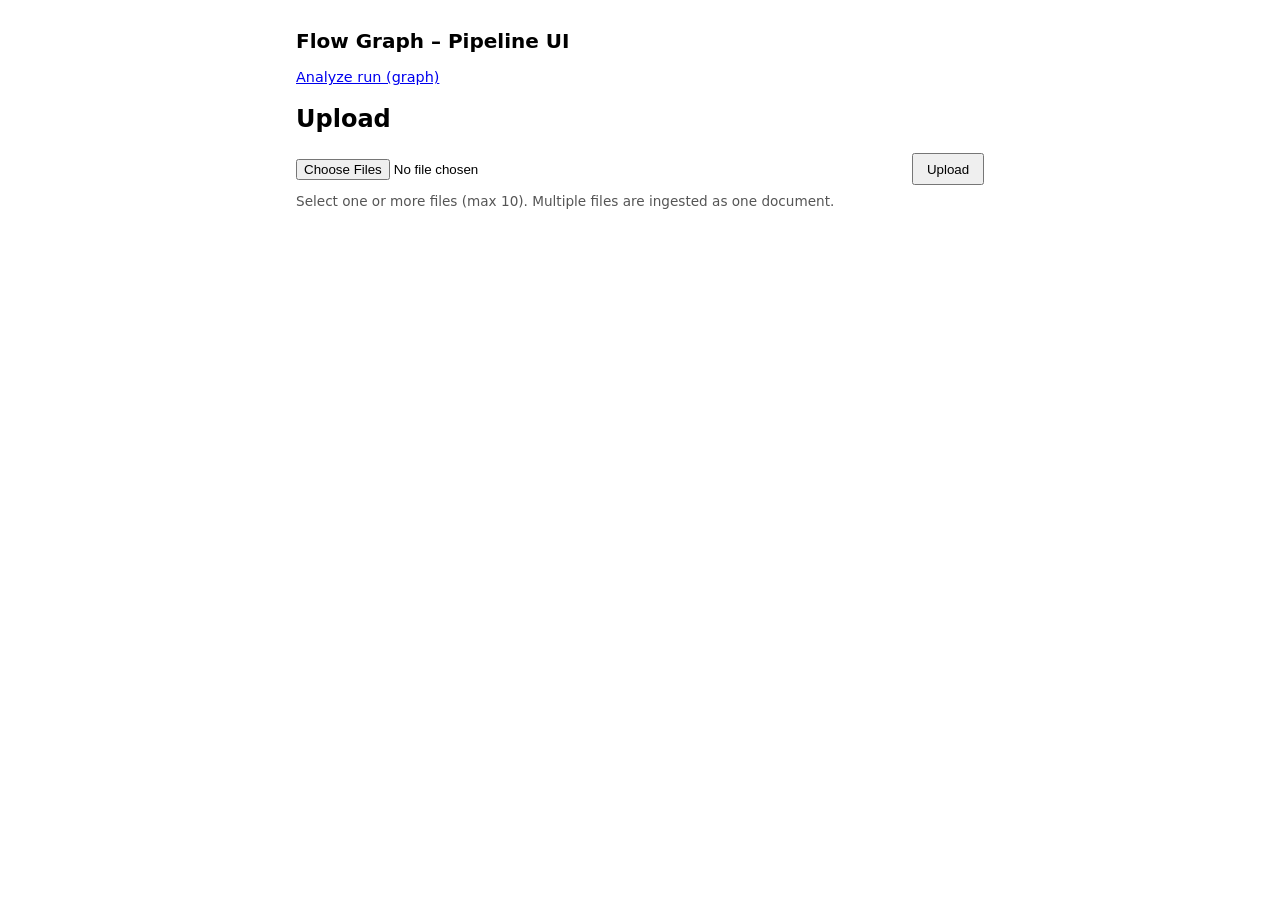
<file: app/static/index.html>
<!DOCTYPE html>
<html lang="en">
<head>
  <meta charset="UTF-8" />
  <meta name="viewport" content="width=device-width, initial-scale=1" />
  <title>Flow Graph – Pipeline UI</title>
  <style>
    * { box-sizing: border-box; }
    body { font-family: system-ui, sans-serif; max-width: 720px; margin: 0 auto; padding: 1rem; }
    h1 { font-size: 1.25rem; margin-bottom: 1rem; }
    section { margin-bottom: 1.5rem; }
    .upload-row { display: flex; gap: 0.5rem; align-items: center; flex-wrap: wrap; margin-bottom: 0.5rem; }
    input[type="file"] { flex: 1; min-width: 160px; }
    button { padding: 0.4rem 0.8rem; cursor: pointer; }
    button:disabled { opacity: 0.6; cursor: not-allowed; }
    .doc-list { list-style: none; padding: 0; margin: 0; }
    .doc-item { border: 1px solid #ccc; border-radius: 6px; padding: 0.75rem; margin-bottom: 0.5rem; }
    .doc-item .meta { font-size: 0.9rem; color: #555; margin-bottom: 0.5rem; }
    .doc-item button.run-btn { margin-right: 0.5rem; }
    .run-section { border: 1px solid #ddd; border-radius: 6px; padding: 1rem; margin-top: 0.5rem; }
    .run-section h3 { margin: 0 0 0.5rem 0; font-size: 1rem; }
    .status { font-weight: 500; }
    .status.running { color: #0066cc; }
    .status.succeeded { color: #0a0; }
    .status.failed { color: #c00; }
    .status.queued { color: #666; }
    .error-msg { color: #c00; font-size: 0.9rem; margin-top: 0.25rem; }
    .spinner { display: inline-block; width: 14px; height: 14px; border: 2px solid #ccc; border-top-color: #0066cc; border-radius: 50%; animation: spin 0.7s linear infinite; vertical-align: middle; margin-right: 0.35rem; }
    @keyframes spin { to { transform: rotate(360deg); } }
    .events-toggle { font-size: 0.9rem; margin: 0.5rem 0; cursor: pointer; }
    .events-list { font-size: 0.85rem; max-height: 200px; overflow-y: auto; margin-top: 0.25rem; }
    .events-list table { width: 100%; border-collapse: collapse; }
    .events-list th, .events-list td { text-align: left; padding: 0.25rem 0.5rem; border-bottom: 1px solid #eee; }
    .actions-list { margin-top: 0.5rem; }
    .actions-list table { width: 100%; border-collapse: collapse; }
    .actions-list th, .actions-list td { text-align: left; padding: 0.35rem 0.5rem; border-bottom: 1px solid #eee; }
    .message { padding: 0.5rem; border-radius: 4px; margin-bottom: 0.5rem; }
    .message.error { background: #fee; color: #c00; }
    .message.success { background: #efe; color: #0a0; }
  </style>
</head>
<body>
  <h1>Flow Graph – Pipeline UI</h1>
  <p style="font-size: 0.9rem; margin-bottom: 1rem;"><a href="/ui/run-graph.html">Analyze run (graph)</a></p>

  <section>
    <h2>Upload</h2>
    <div class="upload-row">
      <input type="file" id="fileInput" accept=".pdf,.doc,.docx,.txt,.md" multiple />
      <button type="button" id="uploadBtn">Upload</button>
    </div>
    <p style="font-size: 0.85rem; color: #555; margin-top: 0.25rem;">Select one or more files (max 10). Multiple files are ingested as one document.</p>
    <div id="uploadMessage"></div>
    <ul class="doc-list" id="docList"></ul>
  </section>

  <section id="runSection" style="display: none;">
    <h2>Run</h2>
    <div class="run-section">
      <h3>Run: <span id="runId"></span> <a id="runGraphLink" href="#" style="font-size: 0.85rem; font-weight: normal;">View run graph</a></h3>
      <p class="status" id="runStatus"></p>
      <p class="error-msg" id="runError"></p>
      <p id="currentStep"></p>
      <details class="events-toggle">
        <summary>Events</summary>
        <div class="events-list" id="eventsList"></div>
      </details>
      <div class="actions-list">
        <strong>Actions</strong>
        <div id="actionsList"></div>
      </div>
    </div>
  </section>

  <script>
    const fileInput = document.getElementById('fileInput');
    const uploadBtn = document.getElementById('uploadBtn');
    const uploadMessage = document.getElementById('uploadMessage');
    const docList = document.getElementById('docList');
    const runSection = document.getElementById('runSection');
    const runIdEl = document.getElementById('runId');
    const runGraphLink = document.getElementById('runGraphLink');
    const runStatusEl = document.getElementById('runStatus');
    const runErrorEl = document.getElementById('runError');
    const currentStepEl = document.getElementById('currentStep');
    const eventsListEl = document.getElementById('eventsList');
    const actionsListEl = document.getElementById('actionsList');

    const TERMINAL_STATUSES = ['succeeded', 'failed', 'partial_success', 'cancelled', 'unknown'];
    const POLL_INTERVAL_MS = 1500;

    function showMessage(el, text, type) {
      el.textContent = text;
      el.className = 'message ' + (type || '');
      el.style.display = text ? 'block' : 'none';
    }

    function addDocument(id, filename, sizeBytes) {
      const li = document.createElement('li');
      li.className = 'doc-item';
      li.dataset.documentId = id;
      li.innerHTML = '<div class="meta">' + escapeHtml(filename) + ' &middot; ' + id + ' &middot; ' + sizeBytes + ' bytes</div>' +
        '<button type="button" class="run-btn">Run</button>';
      li.querySelector('.run-btn').addEventListener('click', () => startRun(id, li));
      docList.appendChild(li);
    }

    function escapeHtml(s) {
      const div = document.createElement('div');
      div.textContent = s;
      return div.innerHTML;
    }

    const MAX_MULTI_FILES = 10;

    async function upload() {
      const fileList = fileInput.files;
      if (!fileList || fileList.length === 0) {
        showMessage(uploadMessage, 'Choose one or more files first.', 'error');
        return;
      }
      if (fileList.length > MAX_MULTI_FILES) {
        showMessage(uploadMessage, 'Maximum ' + MAX_MULTI_FILES + ' files per upload.', 'error');
        return;
      }
      uploadBtn.disabled = true;
      showMessage(uploadMessage, '');
      try {
        const form = new FormData();
        const isMulti = fileList.length > 1;
        if (isMulti) {
          for (let i = 0; i < fileList.length; i++) {
            form.append('files', fileList[i]);
          }
        } else {
          form.append('file', fileList[0]);
        }
        const url = isMulti ? '/documents/multi' : '/documents';
        const r = await fetch(url, { method: 'POST', body: form });
        const data = await r.json().catch(() => ({}));
        if (!r.ok) {
          showMessage(uploadMessage, data.detail || 'Upload failed.', 'error');
          return;
        }
        const label = isMulti ? fileList.length + ' files as one document' : data.original_filename;
        showMessage(uploadMessage, 'Uploaded: ' + label, 'success');
        addDocument(data.id, data.original_filename, data.size_bytes);
        fileInput.value = '';
      } catch (e) {
        showMessage(uploadMessage, 'Network error: ' + e.message, 'error');
      } finally {
        uploadBtn.disabled = false;
      }
    }

    async function startRun(documentId, docItem) {
      const runBtn = docItem.querySelector('.run-btn');
      runBtn.disabled = true;
      runSection.style.display = 'block';
      runIdEl.textContent = '…';
      runStatusEl.textContent = '';
      runStatusEl.className = 'status';
      runErrorEl.textContent = '';
      currentStepEl.textContent = '';
      eventsListEl.innerHTML = '';
      actionsListEl.innerHTML = '';

      try {
        const r = await fetch('/documents/' + encodeURIComponent(documentId) + '/runs', { method: 'POST' });
        const data = await r.json().catch(() => ({}));
        if (!r.ok) {
          runStatusEl.textContent = 'Failed to create run';
          runStatusEl.className = 'status failed';
          runErrorEl.textContent = data.detail || r.statusText;
          runBtn.disabled = false;
          return;
        }
        const runId = data.id;
        runIdEl.textContent = runId;
        runGraphLink.href = '/ui/run-graph.html?run_id=' + encodeURIComponent(runId);
        runStatusEl.innerHTML = '<span class="spinner"></span> Running…';
        runStatusEl.className = 'status running';
        await pollRun(runId);
      } catch (e) {
        runStatusEl.textContent = 'Error';
        runStatusEl.className = 'status failed';
        runErrorEl.textContent = e.message;
        runBtn.disabled = false;
      }
    }

    async function pollRun(runId) {
      const runBtn = document.querySelector('.doc-item[data-document-id] .run-btn');
      let status = '';
      for (;;) {
        const r = await fetch('/runs/' + encodeURIComponent(runId));
        const data = await r.json().catch(() => ({}));
        if (!r.ok) {
          runStatusEl.textContent = 'Failed to fetch status';
          runStatusEl.className = 'status failed';
          runErrorEl.textContent = data.detail || r.statusText;
          if (runBtn) runBtn.disabled = false;
          return;
        }
        status = (data.status || '').toLowerCase();
        runStatusEl.textContent = status;
        runStatusEl.className = 'status ' + status;
        runStatusEl.innerHTML = status === 'running' || status === 'queued' ? '<span class="spinner"></span> ' + status : status;
        if (data.error_message) runErrorEl.textContent = data.error_message;
        if (data.current_step) currentStepEl.textContent = 'Step: ' + data.current_step;

        if (TERMINAL_STATUSES.includes(status)) {
          const [eventsRes, actionsRes] = await Promise.all([
            fetch('/runs/' + encodeURIComponent(runId) + '/events'),
            fetch('/runs/' + encodeURIComponent(runId) + '/actions')
          ]);
          const eventsData = await eventsRes.json().catch(() => ({ items: [] }));
          const actionsData = await actionsRes.json().catch(() => ({ items: [] }));
          renderEvents(eventsData.items || []);
          renderActions(actionsData.items || []);
          if (runBtn) runBtn.disabled = false;
          return;
        }
        await new Promise(ok => setTimeout(ok, POLL_INTERVAL_MS));
      }
    }

    function renderEvents(items) {
      if (items.length === 0) {
        eventsListEl.innerHTML = '<p>No events.</p>';
        return;
      }
      let table = '<table><thead><tr><th>Step</th><th>Type</th><th>Time</th></tr></thead><tbody>';
      items.forEach(ev => {
        const time = ev.created_at ? new Date(ev.created_at).toLocaleString() : '—';
        table += '<tr><td>' + escapeHtml(ev.step || '') + '</td><td>' + escapeHtml(ev.event_type || '') + '</td><td>' + escapeHtml(time) + '</td></tr>';
      });
      table += '</tbody></table>';
      eventsListEl.innerHTML = table;
    }

    function renderActions(items) {
      if (items.length === 0) {
        actionsListEl.innerHTML = '<p>No actions.</p>';
        return;
      }
      let table = '<table><thead><tr><th>Label</th><th>Canonical</th><th>Confidence</th></tr></thead><tbody>';
      items.forEach(a => {
        const conf = a.confidence != null ? String(a.confidence) : '—';
        table += '<tr><td>' + escapeHtml(a.action_label || '') + '</td><td>' + escapeHtml(a.action_canonical || '') + '</td><td>' + escapeHtml(conf) + '</td></tr>';
      });
      table += '</tbody></table>';
      actionsListEl.innerHTML = table;
    }

    uploadBtn.addEventListener('click', upload);
  </script>
</body>
</html>
</file>
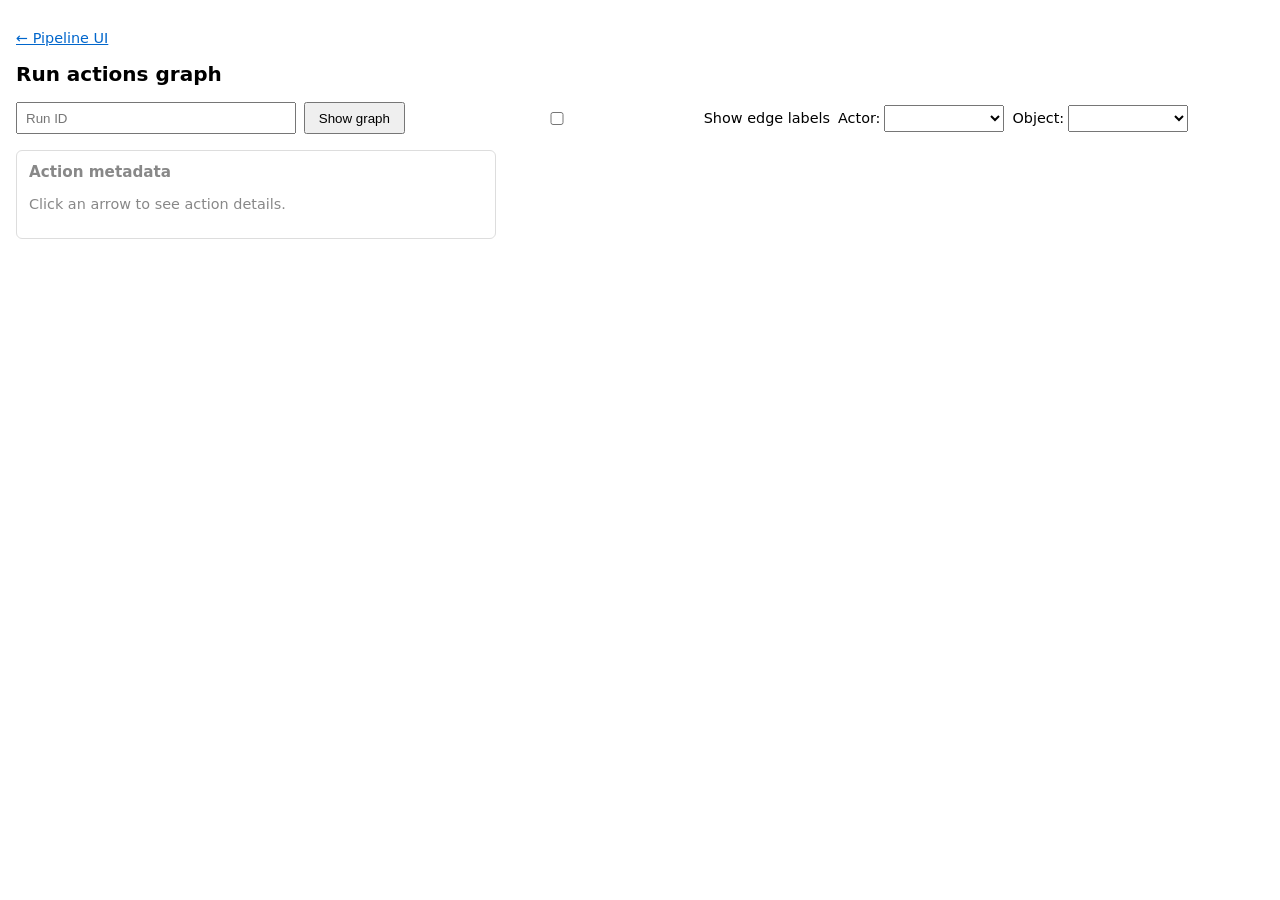
<file: app/static/run-graph.html>
<!DOCTYPE html>
<html lang="en">
<head>
  <meta charset="UTF-8" />
  <meta name="viewport" content="width=device-width, initial-scale=1" />
  <title>Flow Graph – Run actions graph</title>
  <style>
    * { box-sizing: border-box; }
    body { font-family: system-ui, sans-serif; margin: 0; padding: 1rem; }
    h1 { font-size: 1.25rem; margin-bottom: 1rem; }
    .toolbar { display: flex; gap: 0.5rem; align-items: center; flex-wrap: wrap; margin-bottom: 1rem; }
    .toolbar input { width: 280px; padding: 0.4rem 0.5rem; }
    .toolbar button { padding: 0.4rem 0.8rem; cursor: pointer; }
    .toolbar button:disabled { opacity: 0.6; cursor: not-allowed; }
    .toolbar-option { display: inline-flex; align-items: center; gap: 0.25rem; font-size: 0.9rem; }
    .toolbar-option select { padding: 0.25rem 0.5rem; min-width: 120px; }
    .message { padding: 0.5rem; border-radius: 4px; margin-bottom: 0.5rem; }
    .message.error { background: #fee; color: #c00; }
    .message.hidden { display: none; }
    .graph-wrap { overflow: auto; border: 1px solid #ccc; border-radius: 6px; background: #fafafa; margin-bottom: 1rem; }
    .graph-wrap svg { display: block; }
    .graph-wrap .node-actor { fill: #e3f2fd; stroke: #1976d2; }
    .graph-wrap .node-object { fill: #f3e5f5; stroke: #7b1fa2; }
    .graph-wrap .edge-line { stroke: #555; stroke-width: 1.5; fill: none; }
    .graph-wrap .edge-line:hover { stroke: #0066cc; }
    .graph-wrap .edge-hit { fill: none; stroke: transparent; stroke-width: 12; cursor: pointer; }
    .graph-wrap .edge-label { font-size: 11px; fill: #333; pointer-events: none; }
    .meta-panel { border: 1px solid #ddd; border-radius: 6px; padding: 0.75rem; background: #fff; font-size: 0.9rem; max-width: 480px; }
    .meta-panel h3 { margin: 0 0 0.5rem 0; font-size: 0.95rem; }
    .meta-panel dl { margin: 0; }
    .meta-panel dt { font-weight: 600; color: #555; margin-top: 0.35rem; }
    .meta-panel dd { margin: 0.1rem 0 0 0; }
    .meta-panel.empty { color: #888; }
    .back-link { font-size: 0.9rem; margin-bottom: 1rem; }
    .back-link a { color: #0066cc; }
  </style>
</head>
<body>
  <p class="back-link"><a href="/ui/">← Pipeline UI</a></p>
  <h1>Run actions graph</h1>

  <div class="toolbar">
    <input type="text" id="runIdInput" placeholder="Run ID" />
    <button type="button" id="showBtn">Show graph</button>
    <label class="toolbar-option"><input type="checkbox" id="showEdgeLabels" /> Show edge labels</label>
    <label class="toolbar-option">Actor: <select id="filterActor"></select></label>
    <label class="toolbar-option">Object: <select id="filterObject"></select></label>
  </div>
  <div id="message" class="message hidden"></div>
  <div id="graphWrap" class="graph-wrap" style="display: none;"></div>
  <div id="metaPanel" class="meta-panel empty">
    <h3>Action metadata</h3>
    <p>Click an arrow to see action details.</p>
  </div>

  <script>
    (function () {
      const RUN_ID_KEY = 'flow_graph_run_id';
      const EMPTY_LABEL = '\u2014';

      const runIdInput = document.getElementById('runIdInput');
      const showBtn = document.getElementById('showBtn');
      const showEdgeLabelsEl = document.getElementById('showEdgeLabels');
      const filterActorEl = document.getElementById('filterActor');
      const filterObjectEl = document.getElementById('filterObject');
      const messageEl = document.getElementById('message');
      const graphWrap = document.getElementById('graphWrap');
      const metaPanel = document.getElementById('metaPanel');

      let currentActions = [];

      function showMessage(text, type) {
        messageEl.textContent = text;
        messageEl.className = 'message ' + (type || '');
        messageEl.classList.remove('hidden');
      }
      function hideMessage() {
        messageEl.classList.add('hidden');
      }

      function normKey(v) {
        if (v == null || String(v).trim() === '') return EMPTY_LABEL;
        return String(v).trim();
      }

      function applyRunIdFromQuery() {
        const params = new URLSearchParams(window.location.search);
        const runId = params.get('run_id');
        if (runId) {
          runIdInput.value = runId;
          try { localStorage.setItem(RUN_ID_KEY, runId); } catch (_) {}
        } else {
          try {
            const saved = localStorage.getItem(RUN_ID_KEY);
            if (saved) runIdInput.value = saved;
          } catch (_) {}
        }
      }
      applyRunIdFromQuery();

      function renderMetadata(action) {
        if (!action) {
          metaPanel.innerHTML = '<h3>Action metadata</h3><p>Click an arrow to see action details.</p>';
          metaPanel.classList.add('empty');
          return;
        }
        metaPanel.classList.remove('empty');
        const conf = action.confidence != null ? String(action.confidence) : '—';
        const actor = action.primary_actor_key != null && action.primary_actor_key !== '' ? escapeHtml(action.primary_actor_key) : '—';
        const obj = action.primary_object_key != null && action.primary_object_key !== '' ? escapeHtml(action.primary_object_key) : '—';
        const inState = action.input_state_key != null && action.input_state_key !== '' ? escapeHtml(action.input_state_key) : '—';
        const outState = action.output_state_key != null && action.output_state_key !== '' ? escapeHtml(action.output_state_key) : '—';
        metaPanel.innerHTML =
          '<h3>Action metadata</h3>' +
          '<dl>' +
          '<dt>Label</dt><dd>' + escapeHtml(action.action_label) + '</dd>' +
          '<dt>Canonical</dt><dd>' + escapeHtml(action.action_canonical) + '</dd>' +
          '<dt>Actor</dt><dd>' + actor + '</dd>' +
          '<dt>Object</dt><dd>' + obj + '</dd>' +
          '<dt>Confidence</dt><dd>' + escapeHtml(conf) + '</dd>' +
          '<dt>Input state</dt><dd>' + inState + '</dd>' +
          '<dt>Output state</dt><dd>' + outState + '</dd>' +
          '<dt>ID</dt><dd>' + escapeHtml(action.id) + '</dd>' +
          '</dl>';
      }

      function escapeHtml(s) {
        const div = document.createElement('div');
        div.textContent = s;
        return div.innerHTML;
      }

      const ROW_HEIGHT = 38;
      const NODE_WIDTH = 140;
      const NODE_HEIGHT = 24;
      const LEFT_X = 24;
      const RIGHT_X = 340;
      const SVG_PAD = 40;
      const LABEL_OFFSET = -4;
      const MULTI_EDGE_OFFSET = 7;

      function getFilteredActions() {
        const actorVal = filterActorEl.value;
        const objectVal = filterObjectEl.value;
        return currentActions.filter(function (a) {
          const ak = normKey(a.primary_actor_key);
          const ok = normKey(a.primary_object_key);
          if (actorVal !== '' && ak !== actorVal) return false;
          if (objectVal !== '' && ok !== objectVal) return false;
          return true;
        });
      }

      function renderGraph(items, showEdgeLabels) {
        const actors = [];
        const objects = [];
        const actorSet = new Set();
        const objectSet = new Set();
        items.forEach(function (a) {
          const ak = normKey(a.primary_actor_key);
          const ok = normKey(a.primary_object_key);
          if (!actorSet.has(ak)) { actorSet.add(ak); actors.push(ak); }
          if (!objectSet.has(ok)) { objectSet.add(ok); objects.push(ok); }
        });
        actors.sort();
        objects.sort();

        const actorIdx = {};
        const objectIdx = {};
        actors.forEach(function (k, i) { actorIdx[k] = i; });
        objects.forEach(function (k, i) { objectIdx[k] = i; });

        const nRows = Math.max(actors.length, objects.length, 1);
        const svgWidth = RIGHT_X + NODE_WIDTH + SVG_PAD * 2;
        const svgHeight = nRows * ROW_HEIGHT + SVG_PAD * 2;

        const svg = document.createElementNS('http://www.w3.org/2000/svg', 'svg');
        svg.setAttribute('width', String(svgWidth));
        svg.setAttribute('height', String(svgHeight));
        svg.setAttribute('viewBox', '0 0 ' + svgWidth + ' ' + svgHeight);

        const defs = document.createElementNS('http://www.w3.org/2000/svg', 'defs');
        const marker = document.createElementNS('http://www.w3.org/2000/svg', 'marker');
        marker.setAttribute('id', 'arrow');
        marker.setAttribute('markerWidth', '8');
        marker.setAttribute('markerHeight', '8');
        marker.setAttribute('refX', '7');
        marker.setAttribute('refY', '4');
        marker.setAttribute('orient', 'auto');
        const poly = document.createElementNS('http://www.w3.org/2000/svg', 'polygon');
        poly.setAttribute('points', '0 0, 8 4, 0 8');
        poly.setAttribute('fill', '#555');
        marker.appendChild(poly);
        defs.appendChild(marker);
        svg.appendChild(defs);

        actors.forEach(function (label, i) {
          const y = SVG_PAD + i * ROW_HEIGHT + ROW_HEIGHT / 2;
          const g = document.createElementNS('http://www.w3.org/2000/svg', 'g');
          const rect = document.createElementNS('http://www.w3.org/2000/svg', 'rect');
          rect.setAttribute('x', String(LEFT_X));
          rect.setAttribute('y', String(y - NODE_HEIGHT / 2));
          rect.setAttribute('width', String(NODE_WIDTH));
          rect.setAttribute('height', String(NODE_HEIGHT));
          rect.setAttribute('rx', '4');
          rect.setAttribute('class', 'node-actor');
          const text = document.createElementNS('http://www.w3.org/2000/svg', 'text');
          text.setAttribute('x', String(LEFT_X + NODE_WIDTH / 2));
          text.setAttribute('y', String(y + 4));
          text.setAttribute('text-anchor', 'middle');
          text.setAttribute('font-size', '12');
          text.textContent = label.length > 14 ? label.slice(0, 12) + '…' : label;
          g.appendChild(rect);
          g.appendChild(text);
          svg.appendChild(g);
        });

        objects.forEach(function (label, i) {
          const y = SVG_PAD + i * ROW_HEIGHT + ROW_HEIGHT / 2;
          const g = document.createElementNS('http://www.w3.org/2000/svg', 'g');
          const rect = document.createElementNS('http://www.w3.org/2000/svg', 'rect');
          rect.setAttribute('x', String(RIGHT_X));
          rect.setAttribute('y', String(y - NODE_HEIGHT / 2));
          rect.setAttribute('width', String(NODE_WIDTH));
          rect.setAttribute('height', String(NODE_HEIGHT));
          rect.setAttribute('rx', '4');
          rect.setAttribute('class', 'node-object');
          const text = document.createElementNS('http://www.w3.org/2000/svg', 'text');
          text.setAttribute('x', String(RIGHT_X + NODE_WIDTH / 2));
          text.setAttribute('y', String(y + 4));
          text.setAttribute('text-anchor', 'middle');
          text.setAttribute('font-size', '12');
          text.textContent = label.length > 14 ? label.slice(0, 12) + '…' : label;
          g.appendChild(rect);
          g.appendChild(text);
          svg.appendChild(g);
        });

        const edgeGroups = {};
        function edgeKey(ai, oi) {
          return ai + ',' + oi;
        }
        items.forEach(function (action) {
          const ak = normKey(action.primary_actor_key);
          const ok = normKey(action.primary_object_key);
          const ai = actorIdx[ak];
          const oi = objectIdx[ok];
          const key = edgeKey(ai, oi);
          if (!edgeGroups[key]) edgeGroups[key] = [];
          edgeGroups[key].push(action);
        });
        Object.keys(edgeGroups).forEach(function (key) {
          const group = edgeGroups[key];
          const count = group.length;
          group.forEach(function (action, idx) {
          const parts = key.split(',');
          const ai = parseInt(parts[0], 10);
          const oi = parseInt(parts[1], 10);
          const dy = (count === 1 ? 0 : (idx - (count - 1) / 2) * MULTI_EDGE_OFFSET);
          const x1 = LEFT_X + NODE_WIDTH;
          const x2 = RIGHT_X;
          const y1 = SVG_PAD + ai * ROW_HEIGHT + ROW_HEIGHT / 2 + dy;
          const y2 = SVG_PAD + oi * ROW_HEIGHT + ROW_HEIGHT / 2 + dy;
          const mx = (x1 + x2) / 2;
          const my = (y1 + y2) / 2;

          const g = document.createElementNS('http://www.w3.org/2000/svg', 'g');
          g.setAttribute('data-action-id', action.id);

          const path = document.createElementNS('http://www.w3.org/2000/svg', 'path');
          const d = 'M' + x1 + ',' + y1 + ' L' + x2 + ',' + y2;
          path.setAttribute('d', d);
          path.setAttribute('class', 'edge-line');
          path.setAttribute('marker-end', 'url(#arrow)');
          g.appendChild(path);

          const hit = document.createElementNS('http://www.w3.org/2000/svg', 'path');
          hit.setAttribute('d', d);
          hit.setAttribute('class', 'edge-hit');
          hit.addEventListener('click', function () { renderMetadata(action); });
          g.appendChild(hit);

          if (showEdgeLabels) {
            const labelText = action.action_label.length > 20 ? action.action_label.slice(0, 18) + '…' : action.action_label;
            const text = document.createElementNS('http://www.w3.org/2000/svg', 'text');
            text.setAttribute('x', String(mx));
            text.setAttribute('y', String(my + LABEL_OFFSET));
            text.setAttribute('text-anchor', 'middle');
            text.setAttribute('class', 'edge-label');
            text.textContent = labelText;
            g.appendChild(text);
          }

          svg.appendChild(g);
          });
        });

        graphWrap.innerHTML = '';
        graphWrap.appendChild(svg);
        graphWrap.style.display = 'block';
        renderMetadata(null);
      }

      function fillFilterDropdowns(items) {
        const actors = [];
        const objects = [];
        const as = new Set();
        const os = new Set();
        items.forEach(function (a) {
          const ak = normKey(a.primary_actor_key);
          const ok = normKey(a.primary_object_key);
          if (!as.has(ak)) { as.add(ak); actors.push(ak); }
          if (!os.has(ok)) { os.add(ok); objects.push(ok); }
        });
        actors.sort();
        objects.sort();
        filterActorEl.innerHTML = '<option value="">All</option>' + actors.map(function (k) { return '<option value="' + escapeHtml(k) + '">' + escapeHtml(k.length > 30 ? k.slice(0, 28) + '…' : k) + '</option>'; }).join('');
        filterObjectEl.innerHTML = '<option value="">All</option>' + objects.map(function (k) { return '<option value="' + escapeHtml(k) + '">' + escapeHtml(k.length > 30 ? k.slice(0, 28) + '…' : k) + '</option>'; }).join('');
      }

      function applyFiltersAndRender() {
        if (currentActions.length === 0) return;
        const filtered = getFilteredActions();
        if (filtered.length === 0) {
          showMessage('No actions match the filter.', 'error');
          renderGraph([], showEdgeLabelsEl.checked);
          return;
        }
        hideMessage();
        renderGraph(filtered, showEdgeLabelsEl.checked);
      }

      showEdgeLabelsEl.addEventListener('change', function () {
        if (currentActions.length === 0) return;
        applyFiltersAndRender();
      });
      filterActorEl.addEventListener('change', applyFiltersAndRender);
      filterObjectEl.addEventListener('change', applyFiltersAndRender);

      showBtn.addEventListener('click', async function () {
        const runId = (runIdInput.value || '').trim();
        if (!runId) {
          showMessage('Enter a run ID.', 'error');
          return;
        }
        try { localStorage.setItem(RUN_ID_KEY, runId); } catch (_) {}
        showBtn.disabled = true;
        hideMessage();
        graphWrap.style.display = 'none';

        try {
          const runRes = await fetch('/runs/' + encodeURIComponent(runId));
          if (!runRes.ok) {
            const data = await runRes.json().catch(function () { return {}; });
            showMessage(data.detail || 'Run not found.', 'error');
            showBtn.disabled = false;
            return;
          }
          const graphRes = await fetch('/runs/' + encodeURIComponent(runId) + '/graph');
          if (!graphRes.ok) {
            const data = await graphRes.json().catch(function () { return {}; });
            showMessage(data.detail || 'Failed to load graph.', 'error');
            showBtn.disabled = false;
            return;
          }
          const graph = await graphRes.json();
          const items = graph.items || [];
          if (items.length === 0) {
            showMessage('No actions for this run.', 'error');
            graphWrap.style.display = 'none';
            currentActions = [];
          } else {
            currentActions = items;
            fillFilterDropdowns(items);
            renderGraph(items, showEdgeLabelsEl.checked);
          }
        } catch (e) {
          showMessage('Network error: ' + e.message, 'error');
        }
        showBtn.disabled = false;
      });
    })();
  </script>
</body>
</html>
</file>
